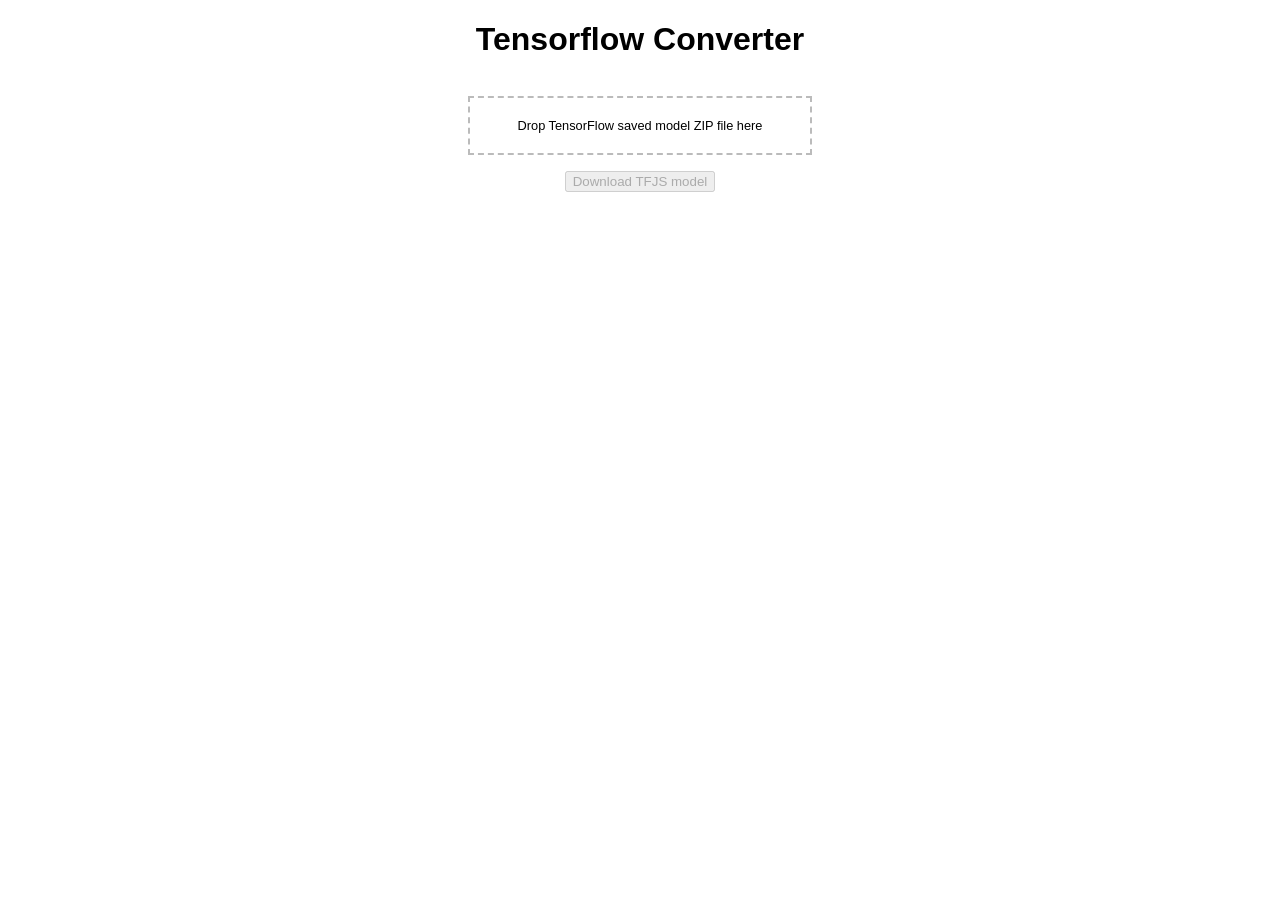
<file: public/old_index.html>
<!DOCTYPE html>
<html>

<head>
    <title>Model Converter</title>
    <style>
        body {
            font-family: sans-serif;
            max-width: 800px;
            margin: 0 auto;
            display: flex;
            flex-direction: column;
            align-items: center;
            gap: 1rem;
        }

        #drop_zone {
            border: 2px dashed #bbb;
            padding: 20px;
            width: 300px;
            margin: 0 auto;
            font-size: 0.8rem;
            text-align: center;
        }

        #drop_zone.over {
            border-color: #bbf;
            background-color: #ccf;
        }
    </style>
</head>

<body>
    <h1>Tensorflow Converter</h1>
    <div id="drop_zone">Drop TensorFlow saved model ZIP file here</div>
    <button type="button" id="download_button" disabled>Download TFJS model</button>
    <script>
        let dropZone = document.getElementById('drop_zone');
        let downloadButton = document.getElementById('download_button');

        // Prevent default drag behaviors
        ['dragenter', 'dragover', 'dragleave', 'drop'].forEach(eventName => {
            dropZone.addEventListener(eventName, preventDefaults, false);
        });

        function preventDefaults(e) {
            e.preventDefault();
            e.stopPropagation();
        }

        dropZone.addEventListener('dragenter', () => dropZone.classList.add('over'), false);
        dropZone.addEventListener('dragleave', () => dropZone.classList.remove('over'), false);

        dropZone.addEventListener('drop', handleDrop, false);

        function handleDrop(e) {
            dropZone.classList.remove('over')
            let files = e.dataTransfer.files;
            console.log(files);
            uploadFile(files[0]);
        }

        function uploadFile(file) {
            let url = '/upload';
            let formData = new FormData();

            formData.append('file', file);

            fetch(url, {
                method: 'POST',
                body: formData
            })
                .then(response => response.json())
                .then(res => {
                    if (res.status !== 'ok') {
                        alert('Upload failed.');
                        console.error(res);
                        return;
                    }
                    console.log(res);
                    downloadButton.disabled = false;
                    downloadButton.onclick = () => window.location = '/download/' + res.id;
                })
                .catch((e) => {
                    alert('Upload failed.');
                    console.error(e);

                });
        }
    </script>
</body>

</html>
</file>
